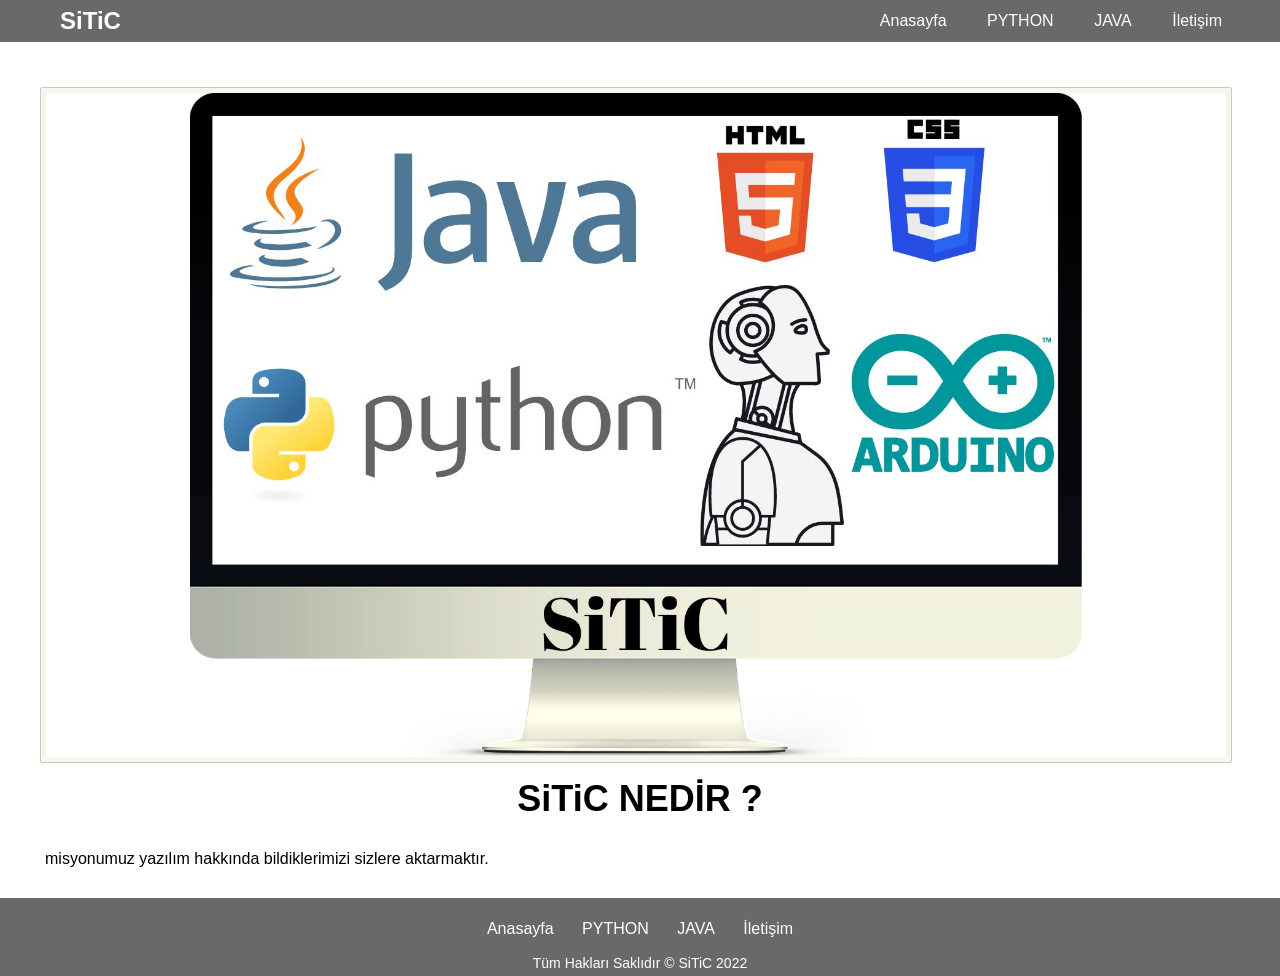
<file: index.html>
<!DOCTYPE html>
    <html>
    <head>
        <meta http-equiv="Content-Type" content="text/html; charset=utf-8" />
        <title>SiTiC-Anasayfa</title>
        <link rel="stylesheet" type="text/css" href="css/style.css">
    </head>
        <body>
            <header>
                <div class="kutu">
                    <a href="index.html" class="logo">SiTiC</a>
                    <ul class="menu">
                        <li class="mevcut">
                            <a href="index.html">Anasayfa</a>
                        </li>
                        <li>
                            <a href="python.html">PYTHON </a>
                        </li>
                        <li>
                            <a href="java.html">JAVA</a>
                        </li>
                        <li>
                            <a href="iletisim.html">İletişim</a>
                        </li>
                    </ul>
                </div>
            </header>
            <main>
                <div class="kutu">
                    
                    <img src="resimler/SiTiC.jpg" class="html-css-foto" />
                    <h1>SiTiC NEDİR ?</h1>
                    <p>misyonumuz yazılım hakkında bildiklerimizi sizlere aktarmaktır.</p>
                    </div>
            </main>
            <footer>
                <div class="kutu">
                    <ul class="menu">
                        <li class="mevcut">
                            <a href="index.html">Anasayfa</a>
                        </li>
                        <li>
                            <a href="python.html">PYTHON</a>
                        </li>
                        <li>
                            <a href="java.html">JAVA</a>
                        </li>
                        <li>
                            <a href="iletisim.html">İletişim</a>
                        </li>
                    </ul>
                    <p class="copyright">Tüm Hakları Saklıdır © SiTiC 2022</p>
                </div>
            </footer>
        </body>
    </html>
</file>
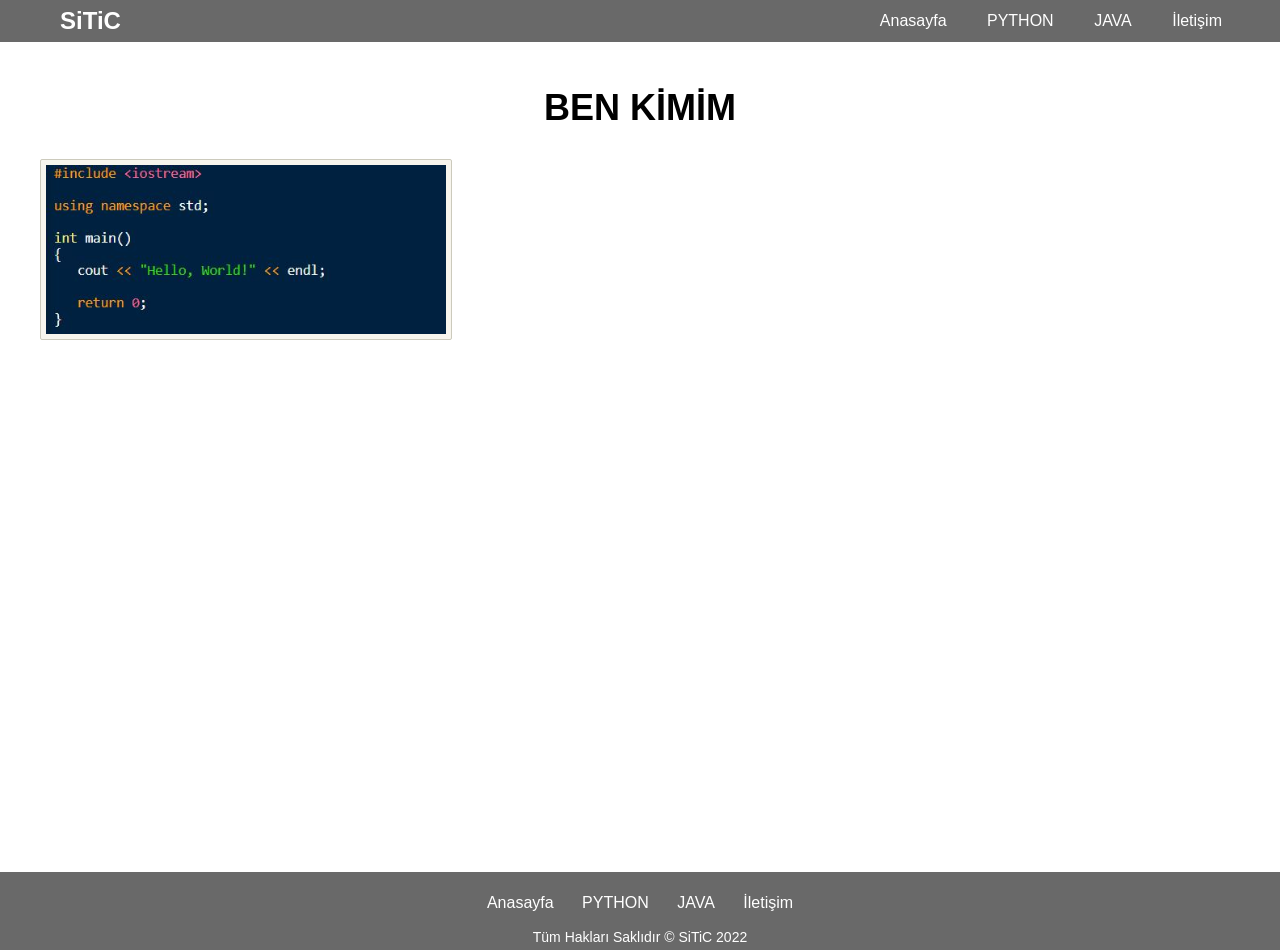
<file: iletisim.html>
<!DOCTYPE html>
    <html>
    <head>
        <meta http-equiv="Content-Type" content="text/html; charset=utf-8" />
        <title>SiTiC-iletisim</title>
        <link rel="stylesheet" type="text/css" href="css/style.css">
    </head>
        <body>
            <header>
                <div class="kutu">
                    <a href="index.html" class="logo">SiTiC</a>
                    <ul class="menu">
                        <li class="mevcut">
                            <a href="index.html">Anasayfa</a>
                        </li>
                        <li>
                            <a href="python.html">PYTHON</a>
                        </li>
                        <li>
                            <a href="java.html">JAVA</a>
                        </li>
                        <li>
                            <a href="iletisim.html">İletişim</a>
                        </li>
                    </ul>
                </div>
            </header>
            <main>
                <div class="kutu">
                    <h1>BEN KİMİM </h1>
                    <img src="resimler/NpoF477.jpeg" class="foto" />
                    
                </div>
            </main>
            <footer>
                <div class="kutu">
                    <ul class="menu">
                        <li class="mevcut">
                            <a href="index.html">Anasayfa</a>
                        </li>
                        <li>
                            <a href="python.html">PYTHON</a>
                        </li>
                        <li>
                            <a href="JAVA.html">JAVA</a>
                        </li>
                        <li>
                            <a href="iletisim.html">İletişim</a>
                        </li>
                    </ul>
                    <p class="copyright">Tüm Hakları Saklıdır © SiTiC 2022</p>
                </div>
            </footer>
        </body>
    </html>
</file>
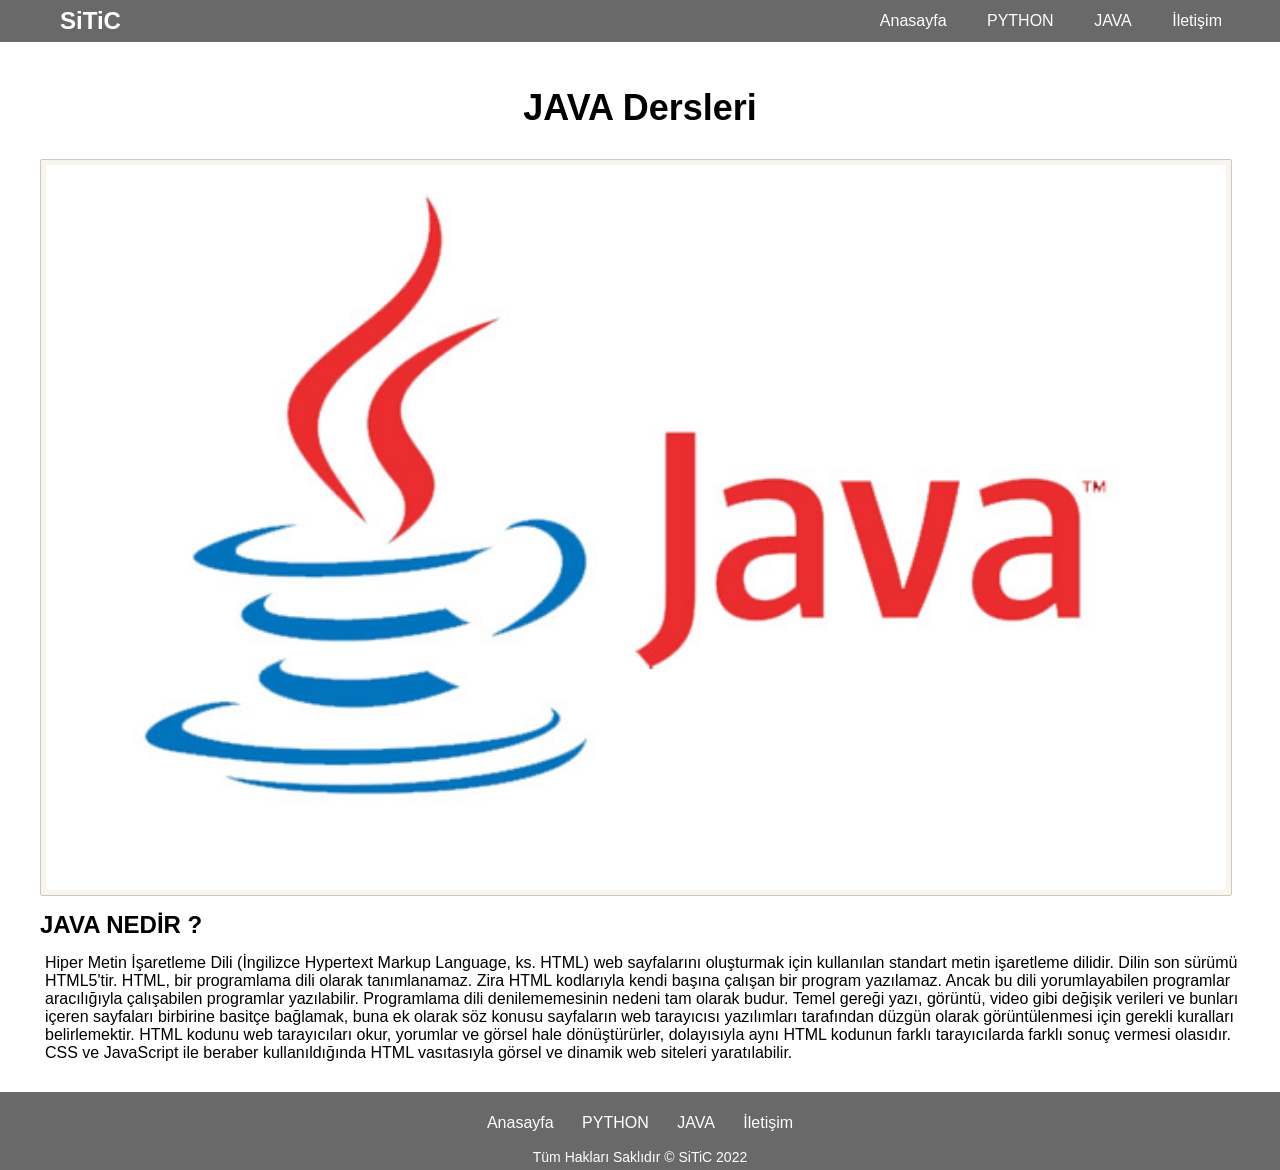
<file: java.html>
<!DOCTYPE html>
    <html>
    <head>
        <meta http-equiv="Content-Type" content="text/html; charset=utf-8" />
        <title>SiTiC-JAVA</title>
        <link rel="stylesheet" type="text/css" href="css/style.css">
    </head>
        <body>
            <header>
                <div class="kutu">
                    <a href="index.html" class="logo">SiTiC</a>
                    <ul class="menu">
                        <li class="mevcut">
                            <a href="index.html">Anasayfa</a>
                        </li>
                        <li>
                            <a href="python.html">PYTHON</a>
                        </li>
                        <li>
                            <a href="java.html">JAVA</a>
                        </li>
                        <li>
                            <a href="iletisim.html">İletişim</a>
                        </li>
                    </ul>
                </div>
            </header>
            <main>
                <div class="kutu">
                    <h1>JAVA Dersleri </h1>
                    <!--<marquee direction=right>  saga kaydırma-->

                    <img src="resimler/java_logo.jpg" class="html-css-foto" />
                    <h2>JAVA NEDİR ? </h2><p>     Hiper Metin İşaretleme Dili (İngilizce Hypertext Markup Language, ks. HTML) web sayfalarını oluşturmak için kullanılan standart metin işaretleme dilidir. Dilin son sürümü HTML5'tir. 
        
                        HTML, bir programlama dili olarak tanımlanamaz. Zira HTML kodlarıyla kendi başına çalışan bir program yazılamaz. Ancak bu dili yorumlayabilen programlar aracılığıyla çalışabilen programlar yazılabilir. Programlama dili denilememesinin nedeni tam olarak budur. Temel gereği yazı, görüntü, video gibi değişik verileri ve bunları içeren sayfaları birbirine basitçe bağlamak, buna ek olarak söz konusu sayfaların web tarayıcısı yazılımları tarafından düzgün olarak görüntülenmesi için gerekli kuralları belirlemektir. HTML kodunu web tarayıcıları okur, yorumlar ve görsel hale dönüştürürler, dolayısıyla aynı HTML kodunun farklı tarayıcılarda farklı sonuç vermesi olasıdır. CSS ve JavaScript ile beraber kullanıldığında HTML vasıtasıyla görsel ve dinamik web siteleri yaratılabilir. 
                    </p>
                    
                </div>
            </main>
            <footer>
                <div class="kutu">
                    <ul class="menu">
                        <li class="mevcut">
                            <a href="index.html">Anasayfa</a>
                        </li>
                        <li>
                            <a href="python.html">PYTHON</a>
                        </li>
                        <li>
                            <a href="java.html">JAVA</a>
                        </li>
                        <li>
                            <a href="iletisim.html">İletişim</a>
                        </li>
                    </ul>
                    <p class="copyright">Tüm Hakları Saklıdır © SiTiC 2022</p>
                </div>
            </footer>
        </body>
    </html>
</file>
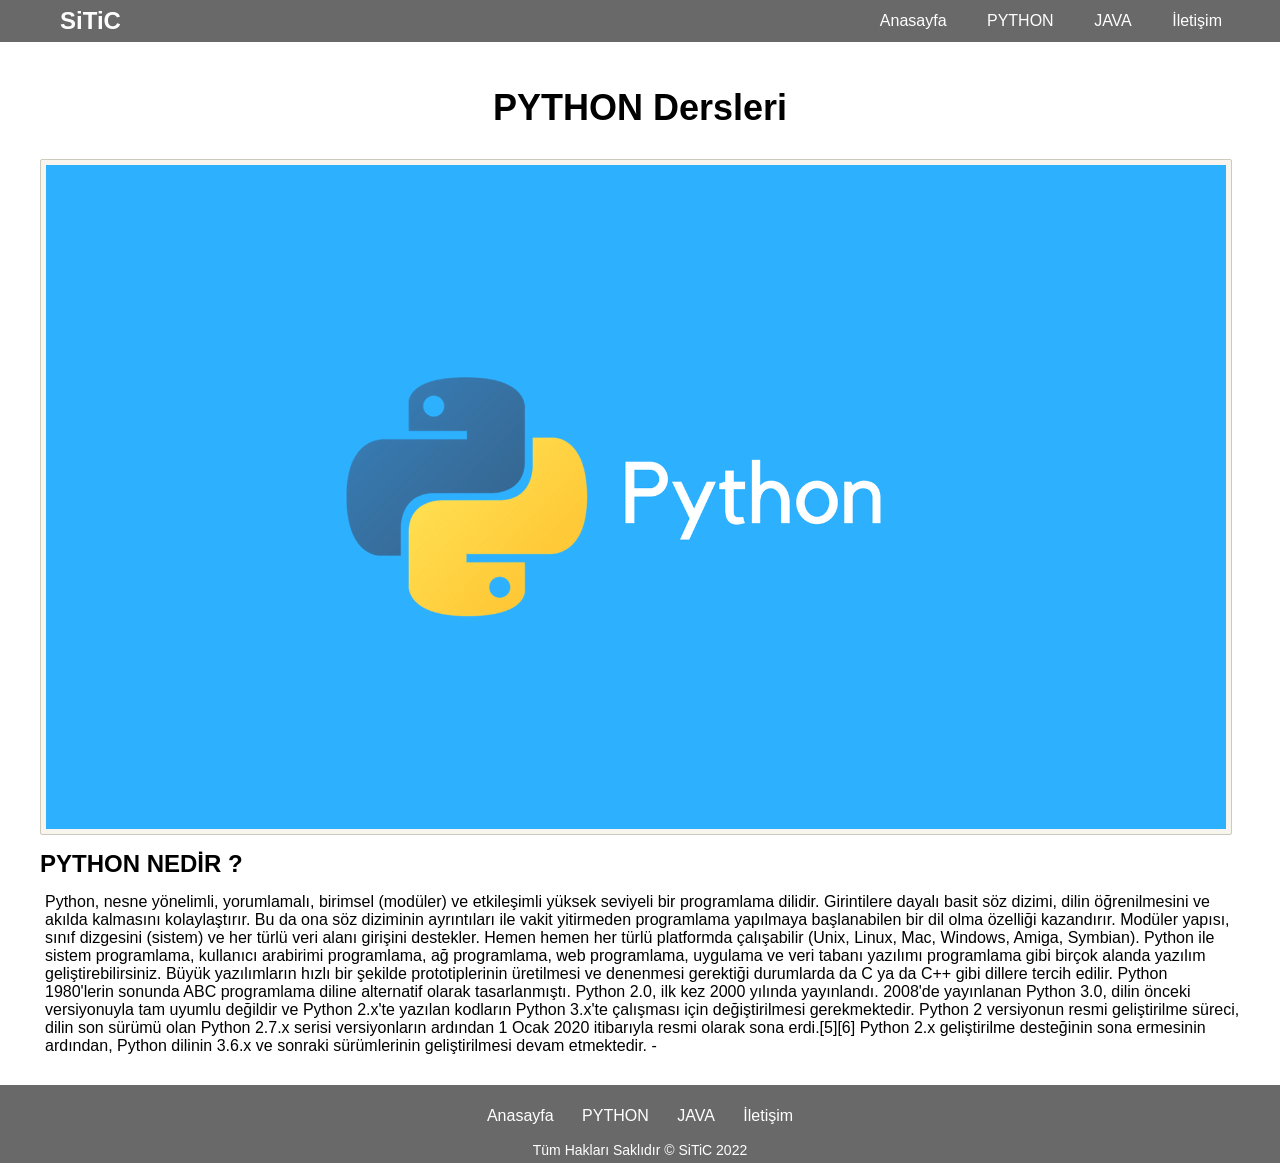
<file: python.html>
<!DOCTYPE html>
    <html>
    <head>
        <meta http-equiv="Content-Type" content="text/html; charset=utf-8" />
        <title>SiTiC-PYTHON</title>
        <link rel="stylesheet" type="text/css" href="css/style.css">
    </head>
        <body>
            <header>
                <div class="kutu">
                    <a href="index.html" class="logo">SiTiC</a>
                    <ul class="menu">
                        <li class="mevcut">
                            <a href="index.html">Anasayfa</a>
                        </li>
                        <li>
                            <a href="python.html">PYTHON</a>
                        </li>
                        <li>
                            <a href="java.html">JAVA</a>
                        </li>
                        <li>
                            <a href="iletisim.html">İletişim</a>
                        </li>
                    </ul>
                </div>
            </header>
            <main>
                <div class="kutu">
                    <h1>PYTHON Dersleri </h1>
                    <img src="resimler/2430543d28e5221de3905086e70f614051d1561d.png" class="html-css-foto" />
                    <h2>PYTHON NEDİR ? </h2>


                    
                    <p>  Python, nesne yönelimli, yorumlamalı, birimsel (modüler) ve etkileşimli yüksek seviyeli
                         bir programlama dilidir.

                        Girintilere dayalı basit söz dizimi, dilin öğrenilmesini ve akılda kalmasını kolaylaştırır.
                         Bu da ona söz diziminin ayrıntıları ile vakit yitirmeden programlama yapılmaya başlanabilen 
                         bir dil olma özelliği kazandırır.
                        
                        Modüler yapısı, sınıf dizgesini (sistem) ve her türlü veri alanı girişini destekler.
                        Hemen hemen her türlü platformda çalışabilir (Unix, Linux, Mac, Windows, Amiga, Symbian). 
                        Python ile sistem programlama, kullanıcı
                         arabirimi programlama, ağ programlama, web programlama, uygulama ve veri tabanı yazılımı
                          programlama gibi birçok alanda yazılım geliştirebilirsiniz. Büyük yazılımların 
                        hızlı bir şekilde prototiplerinin üretilmesi ve denenmesi gerektiği durumlarda da C ya da
                         C++ gibi dillere tercih edilir.
                        
                        Python 1980'lerin sonunda ABC programlama diline alternatif olarak tasarlanmıştı. Python 2.0,
                         ilk kez 2000 yılında yayınlandı. 2008'de yayınlanan Python 3.0, dilin önceki versiyonuyla
                          tam uyumlu değildir ve Python
                         2.x'te yazılan kodların Python 3.x'te çalışması için değiştirilmesi gerekmektedir. Python 2 
                         versiyonun resmi geliştirilme süreci, dilin son sürümü olan Python 2.7.x serisi versiyonların
                          ardından 1 Ocak 2020 itibarıyla resmi olarak sona erdi.[5][6] Python 2.x geliştirilme desteğinin
                           sona ermesinin ardından, Python dilinin 3.6.x ve sonraki sürümlerinin geliştirilmesi devam etmektedir.
                           -</p>
                </div>
            </main>
            <footer>
                <div class="kutu">
                    <ul class="menu">
                        <li class="mevcut">
                            <a href="index.html">Anasayfa</a>
                        </li>
                        <li>
                            <a href="python.html">PYTHON</a>
                        </li>
                        <li>
                            <a href="java.html">JAVA</a>
                        </li>
                        <li>
                            <a href="iletisim.html">İletişim</a>
                        </li>
                    </ul>
                    <p class="copyright">Tüm Hakları Saklıdır © SiTiC 2022</p>
                </div>
            </footer>
        </body>
    </html>
</file>
<file: css/style.css>
* {
        font-family: Arial;
        margin: 0;
        padding: 0;
    }
    html {
        background-color: #1d4657;
    }
    a {
        text-decoration: none;
        color: black;
    }
    header {
        background-color: dimgrey;
        width: 100%;
        display: inline-block;
    }
    .menu {
        float: right;
    }
    .menu li {
        display: inline-block;
    }
    .menu li a {
        color: white;
        font-size: 16px;
        font-weight: 300;
        padding: 12px 18px;
        display: inline-block;
    }
    .menu li a:hover {
        background-color: grey;
    }
    .kutu {
        width: 100%;
        max-width: 1200px;
        margin: auto;
    }
    .logo {
        font-size: 24px;
        font-weight: 600;
        color: white;
        padding: 7px 20px;
        display: inline-block;
    }
    .logo:hover {
        background-color: gray;
    }
    main {
        padding: 30px 15px;
        min-height: 770px;
        background-color: white;
    }
    h1 {
        text-align: center;
        font-size: 36px;
        margin-top: 15px;
        margin-bottom: 30px;
    }
    h2 {
        margin-top: 15px;
    }
    p {
        margin-top: 15px;
        margin-left: 5px;
    }
    .foto {
        float: left;
        margin: 0px 15px 15px 0;
        padding: 5px;
        background: #f7f5ed;
        border: 1px solid #cccabc;
        border-radius: 2px;
        width: calc(100% - 15px);
        max-width: 400px;
        
    }
        
    .html-css-foto {
        float: left;
        margin: 0px 15px 15px 0;
        padding: 5px;
        background: #f7f5ed;
        border: 1px solid #cccabc;
        border-radius: 2px;
        width: calc(100% - 15px);
        max-width: 1180px;        
    }
    footer {
        width: 100%;
        display: inline-block;
        background: dimgray;
    }
    footer .menu {
        float: none;
        text-align: center;
        margin-top: 10px;
    }
    footer .menu li a {
        padding: 6px;
        margin: 6px;
    }
    footer .menu li a:hover {
        background-color: grey;
        text-decoration: underline;
    }
    .copyright {
        font-size: 14px;
        color: white;
        text-align: center;
        margin: 5px 0;
    }
</file>
